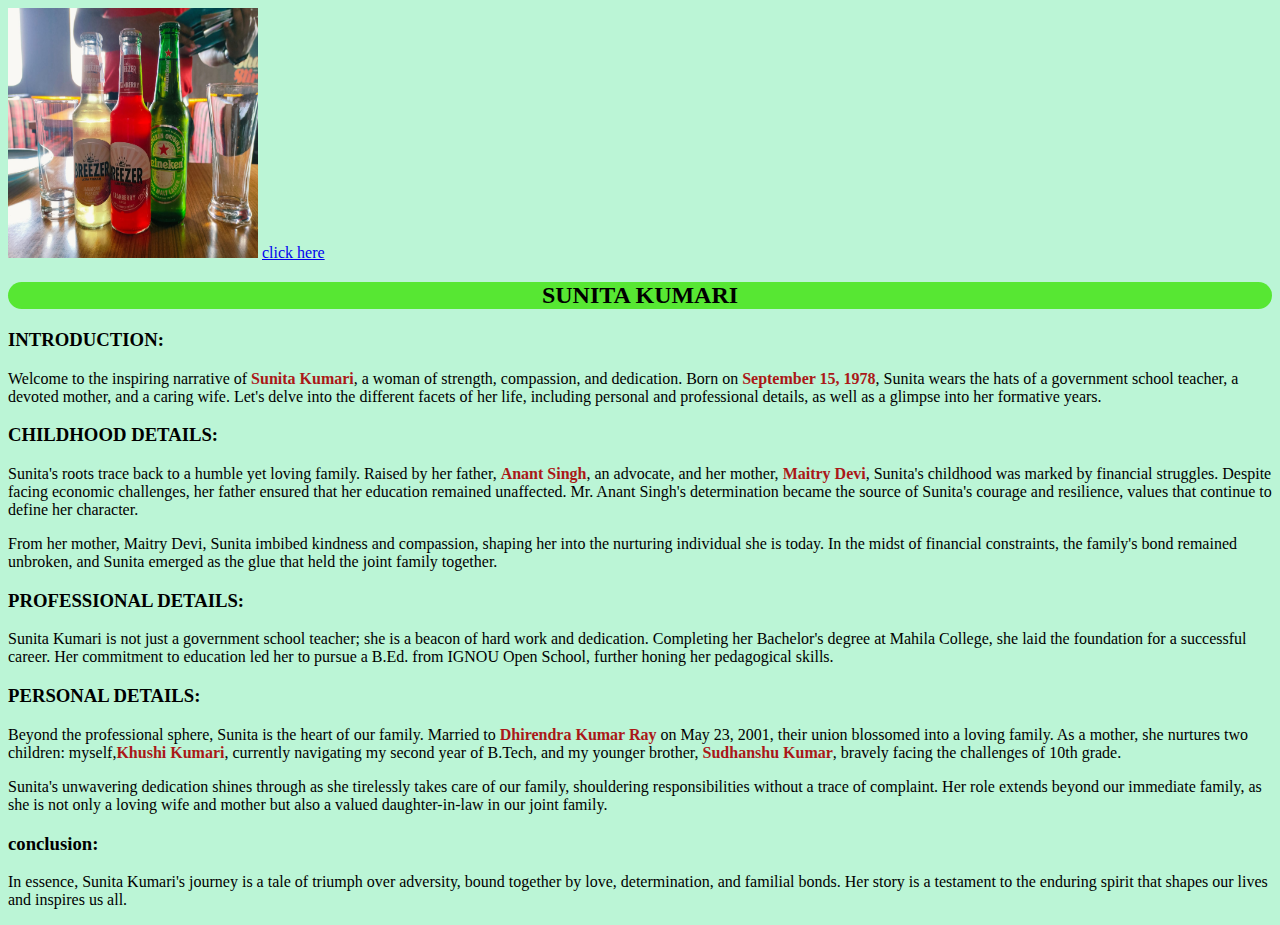
<file: index.html>
<!DOCTYPE html>
<html lang="en">
<head>
    <meta charset="UTF-8">
    <meta name="viewport" content="width=device-width, initial-scale=1.0">
    <title>my MOTHER</title>
    <link
        rel="stylesheet"
        href="./style.css"
    />
</head>
<body>
    <img src="./resources/WhatsApp Image 2024-01-30 at 22.31.08_3afb76b7.jpg "width = 250 height = 250/>
    <a href="./public/contact.html">click here</a>
    <h2 class="heading">SUNITA KUMARI</h2>
    <h3 class="subheading">INTRODUCTION:</h3>
    <P>Welcome to the inspiring narrative of <strong>Sunita Kumari</strong>, a woman of strength, compassion, and dedication. Born on <strong> September 15, 1978</strong>, Sunita wears the hats of a government school teacher, a devoted mother, and a caring wife. Let's delve into the different facets of her life, including personal and professional details, as well as a glimpse into her formative years.</P>
    <h3 class="subheading">CHILDHOOD DETAILS:</h3>
        <p>Sunita's roots trace back to a humble yet loving family. Raised by her father, <strong> Anant Singh</strong>, an advocate, and her mother,<strong> Maitry Devi</strong>, Sunita's childhood was marked by financial struggles. Despite facing economic challenges, her father ensured that her education remained unaffected. Mr. Anant Singh's determination became the source of Sunita's courage and resilience, values that continue to define her character.</p>

        <p>
        From her mother, Maitry Devi, Sunita imbibed kindness and compassion, shaping her into the nurturing individual she is today. In the midst of financial constraints, the family's bond remained unbroken, and Sunita emerged as the glue that held the joint family together.</p>
    <h3 class="subheading">PROFESSIONAL DETAILS:</h3>

        <P>Sunita Kumari is not just a government school teacher; she is a beacon of hard work and dedication. Completing her Bachelor's degree at Mahila College, she laid the foundation for a successful career. Her commitment to education led her to pursue a B.Ed. from IGNOU Open School, further honing her pedagogical skills.</P>
    <h3 class="subheading">PERSONAL DETAILS:</h3>
        <p>Beyond the professional sphere, Sunita is the heart of our family. Married to <strong> Dhirendra Kumar Ray</strong> on May 23, 2001, their union blossomed into a loving family. As a mother, she nurtures two children: myself,<strong>Khushi Kumari</strong>, currently navigating my second year of B.Tech, and my younger brother, <strong>Sudhanshu Kumar</strong>, bravely facing the challenges of 10th grade.</p>

        <p> Sunita's unwavering dedication shines through as she tirelessly takes care of our family, shouldering responsibilities without a trace of complaint. Her role extends beyond our immediate family, as she is not only a loving wife and mother but also a valued daughter-in-law in our joint family.
        </p>
    <h3 class="subheading">conclusion:</h3>
        <p>In essence, Sunita Kumari's journey is a tale of triumph over adversity, bound together by love, determination, and familial bonds. Her story is a testament to the enduring spirit that shapes our lives and inspires us all.</p>

</body>
</html>
</file>
<file: style.css>
strong
{
    color: rgb(170, 24, 24);
}

html
{
background-color: rgb(187, 245, 214);
}
.heading
{
background-color: rgb(87, 231, 51);
border-radius: 1cm;
text-align: center;
text-decoration:wavy;
}
</file>
